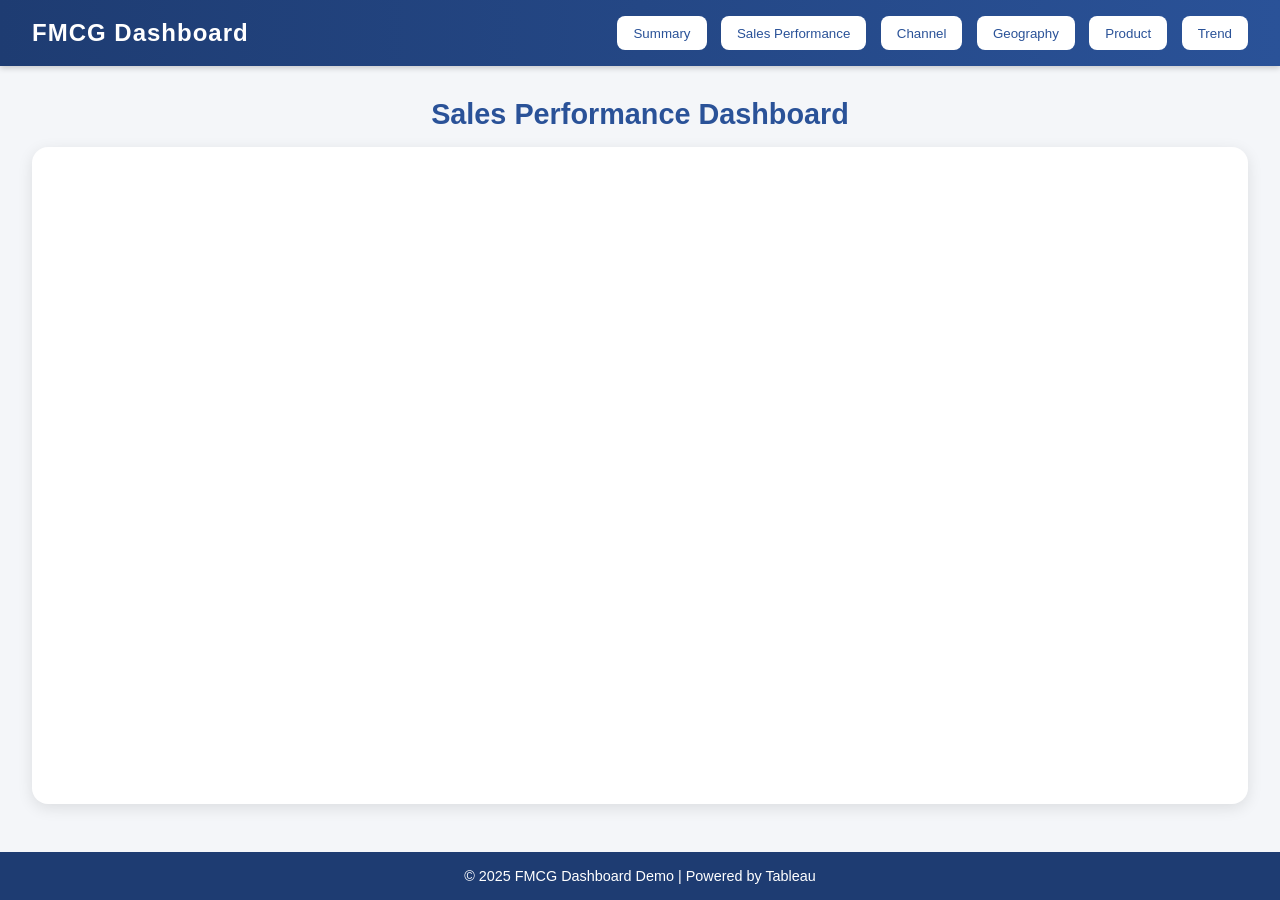
<file: index.html>
<!DOCTYPE html>
<html lang="en">
  <head>
    <meta charset="UTF-8" />
    <meta name="viewport" content="width=device-width, initial-scale=1.0" />
    <title>FMCG Dashboard Demo</title>
    <link rel="stylesheet" href="style.css" />
    <script src="https://public.tableau.com/javascripts/api/tableau-2.min.js"></script>
  </head>
  <body>
    <!-- HEADER -->
    <header class="header">
      <div class="logo">FMCG Dashboard</div>
      <nav class="nav">
        <button onclick="switchViz('Summary')">Summary</button>
        <button onclick="switchViz('SalesPerformance')">Sales Performance</button>
        <button onclick="switchViz('Channel')">Channel</button>
        <button onclick="switchViz('Geography')">Geography</button>
        <button onclick="switchViz('Product')">Product</button>
        <button onclick="switchViz('Trend')">Trend</button>
      </nav>
    </header>

    <!-- MAIN CONTENT -->
    <main class="main">
      <h2 id="dashboardTitle">Sales Performance Dashboard</h2>
      <div id="vizContainer" class="viz-container"></div>
    </main>

    <!-- FOOTER -->
    <footer class="footer">
      <p>© 2025 FMCG Dashboard Demo | Powered by Tableau</p>
    </footer>

    <script src="./app.js"></script>
  </body>
</html>
</file>
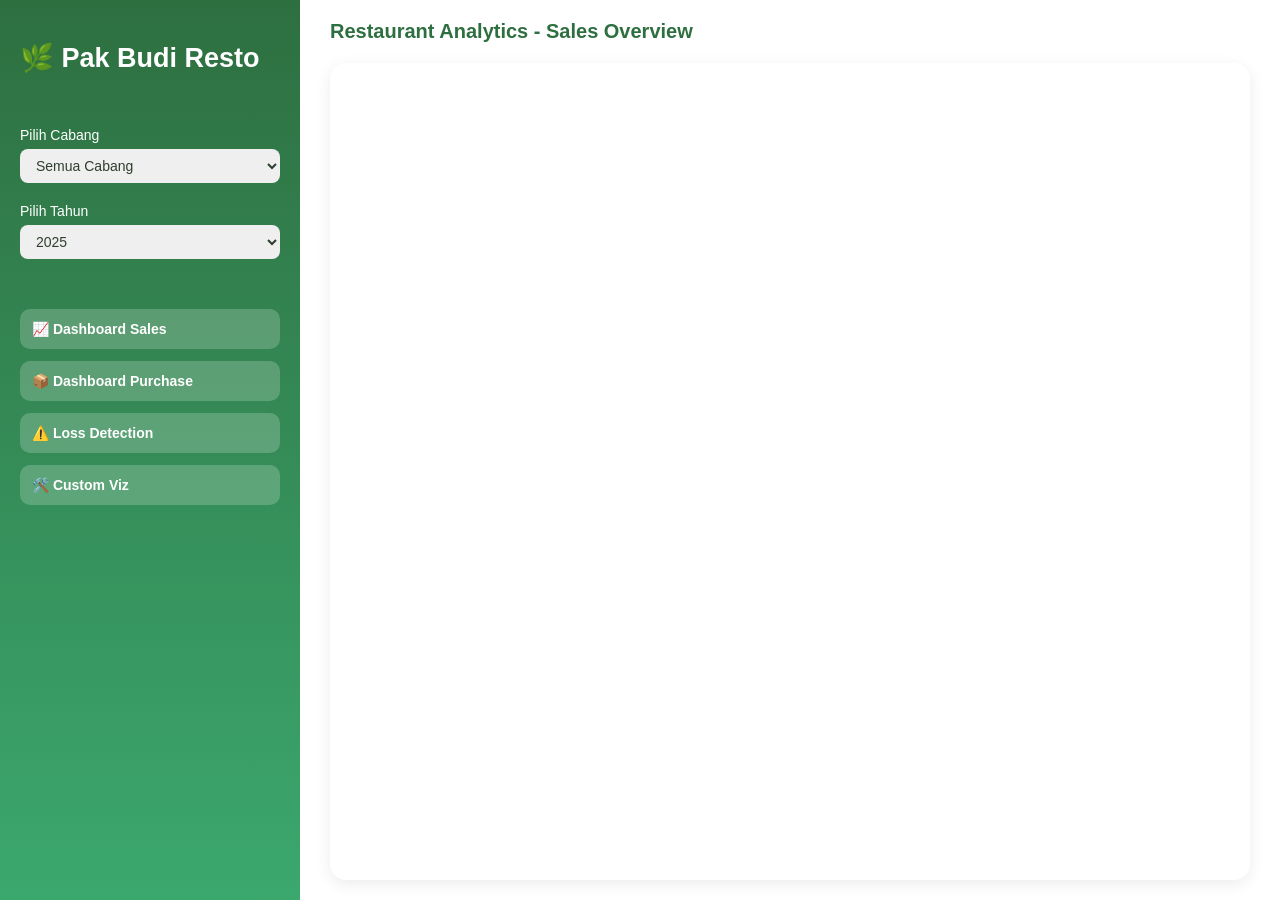
<file: Case 2/index.html>
<!DOCTYPE html>
<html lang="en">
<head>
  <meta charset="UTF-8" />
  <title>Restaurant Analytics</title>
  <link rel="stylesheet" href="style.css">
  <script type="module" src="app.js"></script>
  <!-- Tableau Embedding API -->
  <script type="module" src="https://prod-apsoutheast-c.tableau.com/javascripts/api/tableau.embedding.3.latest.min.js"></script>
</head>
<body>
  <div class="container">
    <!-- Sidebar -->
    <aside class="sidebar">
      <div class="logo">
        <h2>🌿 Pak Budi Resto</h2>
      </div>

      <div class="filter-group">
        <label for="branch">Pilih Cabang</label>
        <select id="branch">
          <option value="All">Semua Cabang</option>
          <option value="Pluit">Pluit</option>
          <option value="Ragunan">Ragunan</option>
          <option value="Slipi">Slipi</option>
          <option value="Sudirman">Sudirman</option>
          <option value="TB Simatupang">TB Simatupang</option>
        </select>
      </div>

      <div class="filter-group">
        <label for="year">Pilih Tahun</label>
        <select id="year">
          <option value="2021">2021</option>
          <option value="2025" selected>2025</option>
        </select>
      </div>

      <div class="menu">
        <button id="DashboardSales">📈 Dashboard Sales</button>
        <button id="DashboardPurchase">📦 Dashboard Purchase</button>
        <button id="LossDetection">⚠️ Loss Detection</button>
        <button id="CustomViz">🛠️ Custom Viz</button>
      </div>
    </aside>

    <!-- Main Content -->
    <main class="content">
      <header>
        <h1 id="pageTitle">Restaurant Analytics - Sales Overview</h1>
      </header>

      <section class="viz-container">
        <tableau-viz id="tableauViz" hide-tabs></tableau-viz>
      </section>
    </main>
  </div>
</body>
</html>
</file>
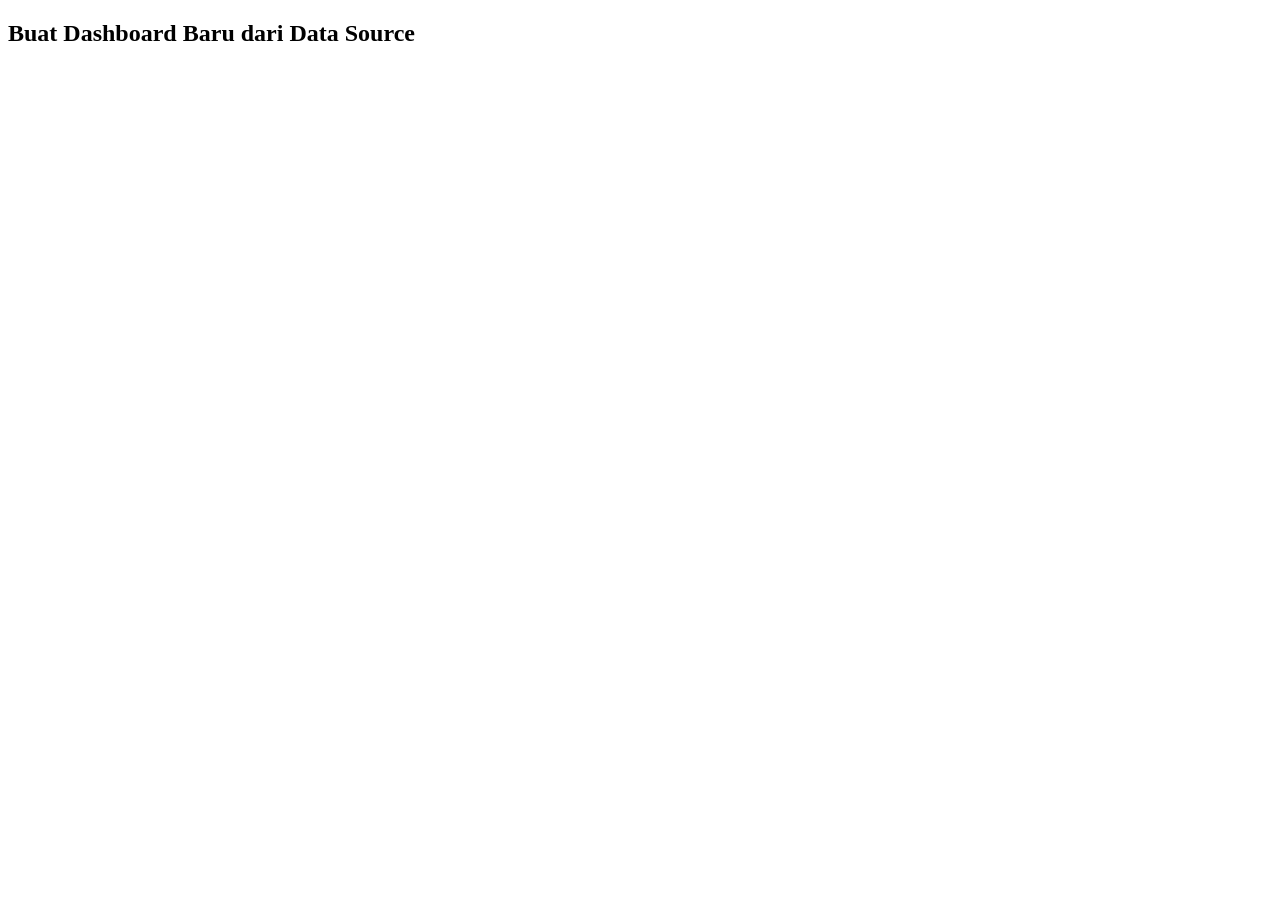
<file: References/customized.html>
<!DOCTYPE html>
<html lang="en">
<head>
  <meta charset="UTF-8" />
  <title>Embedded Authoring with Data Source</title>
  <script type="module">
    import {
      TableauAuthoringViz,
      TableauEventType,
    } from 'https://prod-apsoutheast-c.online.tableau.com/javascripts/api/tableau.embedding.3.latest.min.js';

    // Buat objek authoring viz
    const viz = new TableauAuthoringViz();

    // Unique workbook ID (supaya selalu fresh workbook kosong)
    const uniqueId = crypto.randomUUID();

    // URL workbook baru dengan data source terhubung
    // ⚠️ ganti YOUR-SITE dengan nama site Anda
    // ⚠️ ganti "SalesInventoryData" dengan nama data source yang dipublish
    const url = `https://prod-apsoutheast-c.online.tableau.com/t/suplosite/views/ExampleWorkbook/Customize`;

    viz.src = url;
    viz.width = "1000px";
    viz.height = "700px";

    // Tambahkan event listener misalnya ketika workbook dipublish
    viz.addEventListener(TableauEventType.WorkbookPublished, () => {
      alert("Workbook berhasil dipublish!");
    });

    // Render viz setelah DOM siap
    window.addEventListener('DOMContentLoaded', () => {
      document.getElementById('authoring-area').appendChild(viz);
    });
  </script>
</head>
<body>
  <h2>Buat Dashboard Baru dari Data Source</h2>
  <div id="authoring-area"></div>
</body>
</html>
</file>
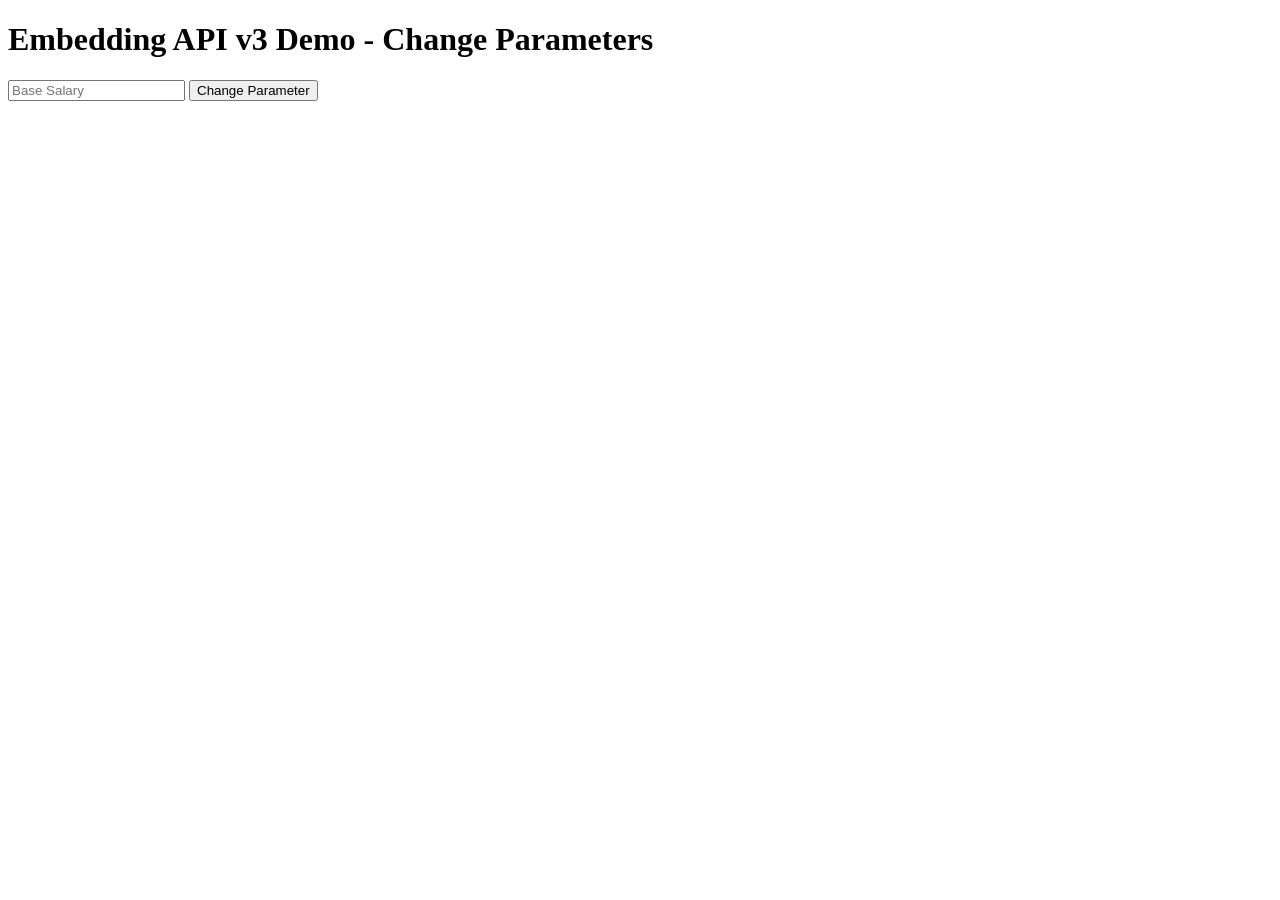
<file: References/params.html>
<!DOCTYPE html>
<html>
  <head>
    <title>Change Parameters</title>

  <script type="module" src="https://public.tableau.com/javascripts/api/tableau.embedding.3.latest.js"></script>
  
<script>

  async function setVizParam() {
    let viz = document.getElementById("tableauViz");
    try {
        let newBase = document.getElementById("newSalary").value;
        await viz.workbook.changeParameterValueAsync("Base Salary", newBase); 

    } catch (error) {
        console.log (error);
    };
}

  </script>
  </head>
  <body>
    <h1>Embedding API v3 Demo - Change Parameters</h1>
    <form id="resizeForm">
        <input type="number" min="0" step="1000" id="newSalary" placeholder="Base Salary">
        <button type="button" onClick="setVizParam();">Change Parameter</button>
    </form>
    <div id="main" >
      <tableau-viz
        id="tableauViz"
        src="https://public.tableau.com/views/Superstore_800_600/CommissionModel"
        toolbar="hidden" hide-tabs>
    </tableau-viz>
    </div>
  
  </body>
</html>
</file>
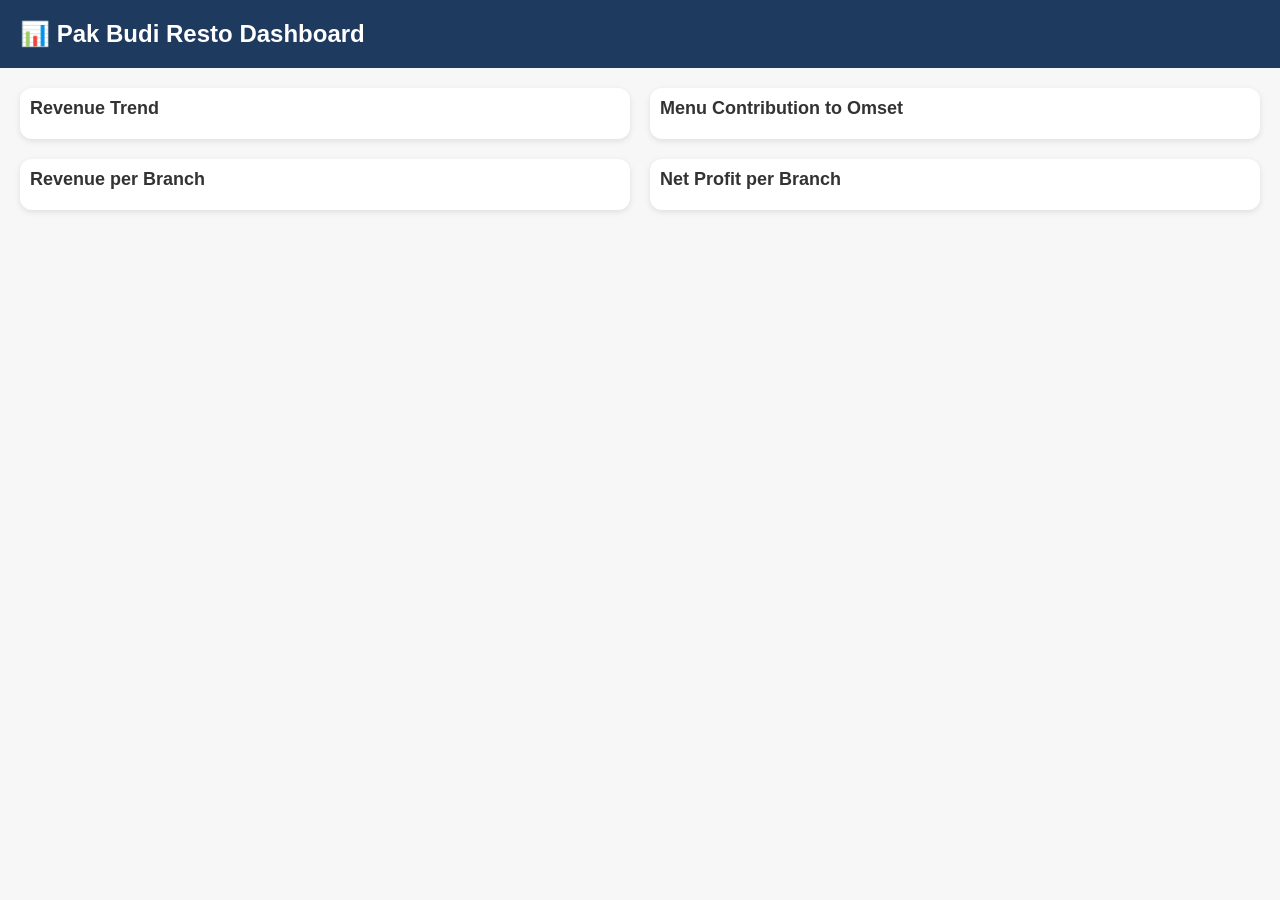
<file: Case 2/Experimental Code/Experimental.html>
<!DOCTYPE html>
<html lang="en">
<head>
  <meta charset="UTF-8" />
  <title>Pak Budi Resto Dashboard</title>
  <script type="module" src="https://prod-apsoutheast-c.online.tableau.com/javascripts/api/tableau.embedding.3.latest.min.js"></script>
  <style>
    body {
      font-family: Arial, sans-serif;
      margin: 0;
      background: #f7f7f7;
    }

    header {
      background: #1e3a5f;
      color: white;
      padding: 20px;
    }

    header h1 {
      margin: 0;
      font-size: 24px;
    }

    .container {
      display: grid;
      grid-template-columns: 1fr 1fr;
      grid-gap: 20px;
      padding: 20px;
    }

    .viz-box {
      background: white;
      border-radius: 12px;
      box-shadow: 0 2px 6px rgba(0,0,0,0.1);
      padding: 10px;
    }

    h3 {
      margin: 0 0 10px;
      font-size: 18px;
      color: #333;
    }

    tableau-viz {
      width: 100%;
      height: 400px;
      border: none;
      border-radius: 8px;
    }

    /* Full width row */
    .full-width {
      grid-column: span 2;
    }
  </style>
</head>
<body>
  <header>
    <h1>📊 Pak Budi Resto Dashboard</h1>
  </header>

  <div class="container">
    <!-- Revenue Trend -->
    <div class="viz-box">
      <h3>Revenue Trend</h3>
      <tableau-viz
        id="revenue-trend"
        src="https://prod-apsoutheast-c.online.tableau.com/t/suplosite/views/ExampleWorkbook/RevenueTrendDashboard"
        token="PASTE_YOUR_EMBED_TOKEN_HERE"
      ></tableau-viz>
    </div>

    <!-- Menu Contribution -->
    <div class="viz-box">
      <h3>Menu Contribution to Omset</h3>
      <tableau-viz
        id="menu-contribution"
        src="https://prod-apsoutheast-c.online.tableau.com/t/suplosite/views/ExampleWorkbook/MenuContributiontoOmsetDashboard"
        token="PASTE_YOUR_EMBED_TOKEN_HERE"
      ></tableau-viz>
    </div>

    <!-- Revenue Per Branch -->
    <div class="viz-box">
      <h3>Revenue per Branch</h3>
      <tableau-viz
        id="revenue-branch"
        src="https://prod-apsoutheast-c.online.tableau.com/t/suplosite/views/ExampleWorkbook/RevenuePerBranchDashboard"
        token="PASTE_YOUR_EMBED_TOKEN_HERE"
      ></tableau-viz>
    </div>

    <!-- Net Profit Per Branch -->
    <div class="viz-box">
      <h3>Net Profit per Branch</h3>
      <tableau-viz
        id="net-profit-branch"
        src="https://prod-apsoutheast-c.online.tableau.com/t/suplosite/views/ExampleWorkbook/NetProfitPerBranchDashboard"
        token="PASTE_YOUR_EMBED_TOKEN_HERE"
      ></tableau-viz>
    </div>
  </div>
</body>
</html>
</file>
<file: style.css>
/* RESET */
* {
  margin: 0;
  padding: 0;
  box-sizing: border-box;
}

/* BODY */
body {
  font-family: 'Segoe UI', Tahoma, Geneva, Verdana, sans-serif;
  background: #f4f6f9;
  color: #333;
  display: flex;
  flex-direction: column;
  min-height: 100vh;
}

/* HEADER */
.header {
  background: linear-gradient(90deg, #1e3c72, #2a5298);
  color: white;
  display: flex;
  justify-content: space-between;
  align-items: center;
  padding: 1rem 2rem;
  box-shadow: 0 2px 6px rgba(0,0,0,0.2);
}

.logo {
  font-size: 1.5rem;
  font-weight: bold;
  letter-spacing: 1px;
}

.nav button {
  background: white;
  color: #2a5298;
  border: none;
  margin-left: 10px;
  padding: 0.6rem 1rem;
  border-radius: 8px;
  font-weight: 500;
  cursor: pointer;
  transition: all 0.3s ease;
}

.nav button:hover {
  background: #ffca28;
  color: #1e3c72;
  transform: translateY(-2px);
}

/* MAIN */
.main {
  flex: 1;
  padding: 2rem;
}

#dashboardTitle {
  text-align: center;
  font-size: 1.8rem;
  font-weight: bold;
  color: #2a5298;
  margin-bottom: 1rem;
}

.viz-container {
  width: 100%;
  height: 73vh;
  background: white;
  border-radius: 16px;
  box-shadow: 0 4px 15px rgba(0,0,0,0.1);
  margin:0 auto;
  display: flex;
  justify-content: center;
  align-items: center;
  transition: all 0.5s ease;
  overflow: hidden;
  position: relative;
}

.viz-container iframe {
  position: absolute !important;
  top: 0;
  left: 0;
  width: 100% !important;
  height: 100% !important;
  border: none !important;
}

.placeholder {
  text-align: center;
  color: #666;
  font-size: 1.2rem;
}

/* FOOTER */
.footer {
  background: #1e3c72;
  color: white;
  text-align: center;
  padding: 1rem;
  font-size: 0.9rem;
}
</file>
<file: Case 2/style.css>
/* Layout Grid */
body {
  margin: 0;
  font-family: "Segoe UI", Roboto, Arial, sans-serif;
  background: #f7faf9;
  color: #2f3e2f;
}

.container {
  display: flex;
  height: 100vh;
}

/* Sidebar kiri */
.sidebar {
  width: 260px;
  background: linear-gradient(180deg, #2e6f40, #3ba86d);
  color: #fff;
  display: flex;
  flex-direction: column;
  padding: 20px;
}

.sidebar .logo {
  margin-bottom: 30px;
  font-weight: bold;
  font-size: 18px;
}

.filter-group {
  display: flex;
  flex-direction: column;
  margin-bottom: 20px;
}

.filter-group label {
  font-size: 14px;
  margin-bottom: 6px;
  font-weight: 500;
}

.filter-group select {
  padding: 8px 12px;
  border: none;
  border-radius: 8px;
  font-size: 14px;
  color: #2f3e2f;
}

/* Menu Button */
.menu {
  margin-top: 30px;
  display: flex;
  flex-direction: column;
  gap: 12px;
}

.menu button {
  padding: 12px;
  border: none;
  border-radius: 10px;
  font-size: 14px;
  font-weight: 600;
  cursor: pointer;
  background: rgba(255,255,255,0.2);
  color: #fff;
  text-align: left;
  transition: all 0.2s ease;
}

.menu button:hover {
  background: rgba(255,255,255,0.35);
}

/* Main Content */
.content {
  flex: 1;
  display: flex;
  flex-direction: column;
  padding: 20px 30px;
  background: #fff;
  overflow-y: auto;
}

header h1 {
  margin: 0;
  font-size: 20px;
  color: #2e6f40;
  margin-bottom: 20px;
}

.viz-container {
  flex: 1;
  border-radius: 16px;
  overflow: auto;
  box-shadow: 0 4px 16px rgba(0,0,0,0.08);
}

#tableauViz {
  width: 100%;
  height: 100%;
}
</file>
